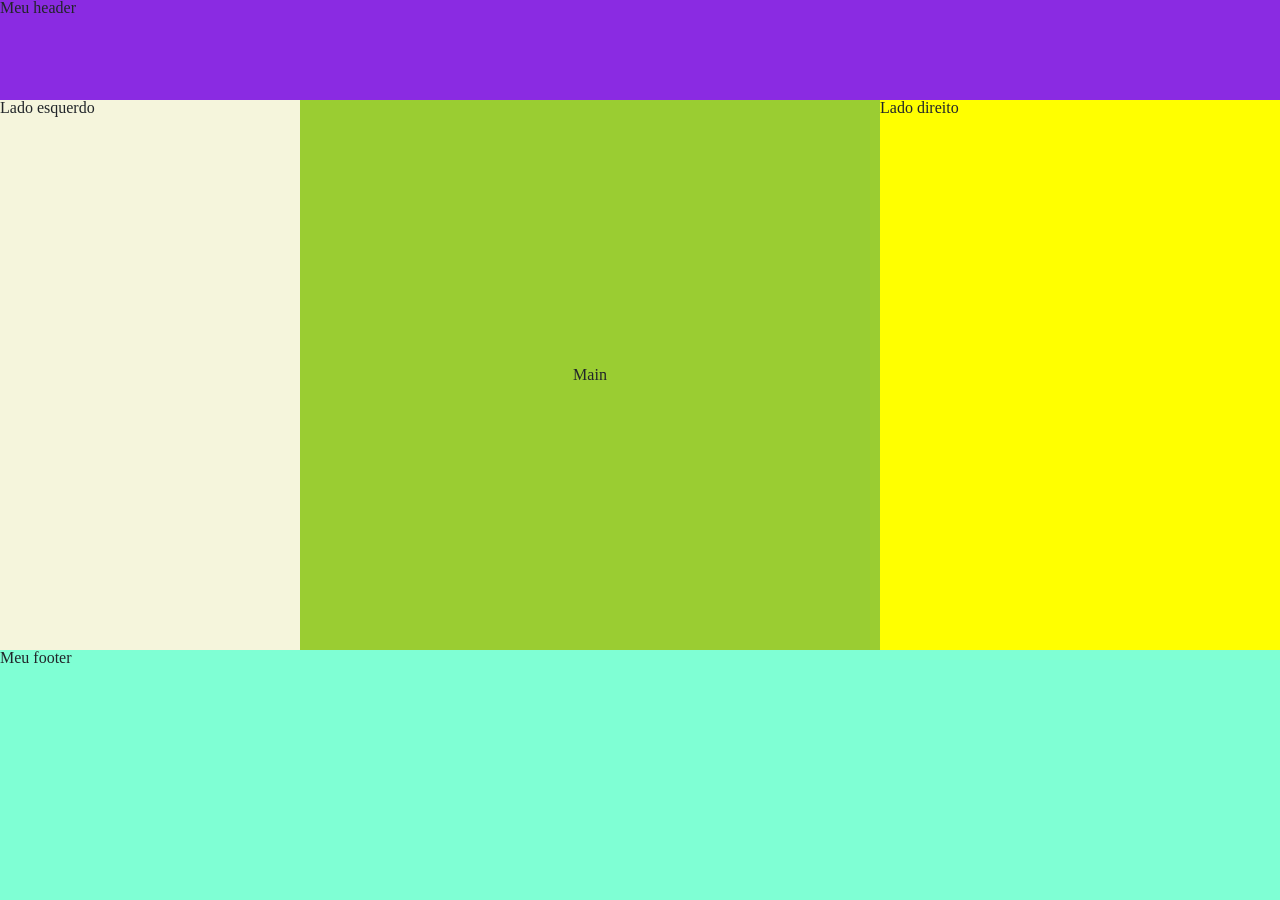
<file: index.html>
<!DOCTYPE html>
<html lang="en">
  <head>
    <meta charset="UTF-8" />
    <meta name="viewport" content="width=device-width, initial-scale=1.0" />
    <title>Página de Exemplo</title>
    <!-- Bootstrap CSS CDN -->
    <link
      href="https://cdn.jsdelivr.net/npm/bootstrap@5.3.2/dist/css/bootstrap.min.css"
      rel="stylesheet"
      integrity="sha384-QWVt8XvdP+P6U9e9X2X2X2X2X2X2X2X2X2X2X2X2X2X2X2X2X2X2X2X2X2"
      crossorigin="anonymous"
    />
    <link rel="stylesheet" href="assets/index.css" />
    <link rel="stylesheet" href="assets/global.css" />
  </head>
  <body>
    <header id="header">Meu header</header>
    <aside id="aside-esquerdo">Lado esquerdo</aside>
    <aside id="aside-direito">Lado direito</aside>
    <main id="main">Main</main>
    <footer id="footer">Meu footer</footer>
    <!-- Bootstrap JS Bundle CDN -->
    <script
      src="https://cdn.jsdelivr.net/npm/bootstrap@5.3.2/dist/js/bootstrap.bundle.min.js"
      integrity="sha384-QWVt8XvdP+P6U9e9X2X2X2X2X2X2X2X2X2X2X2X2X2X2X2X2X2X2X2X2X2"
      crossorigin="anonymous"
    ></script>
  </body>
</html>
</file>
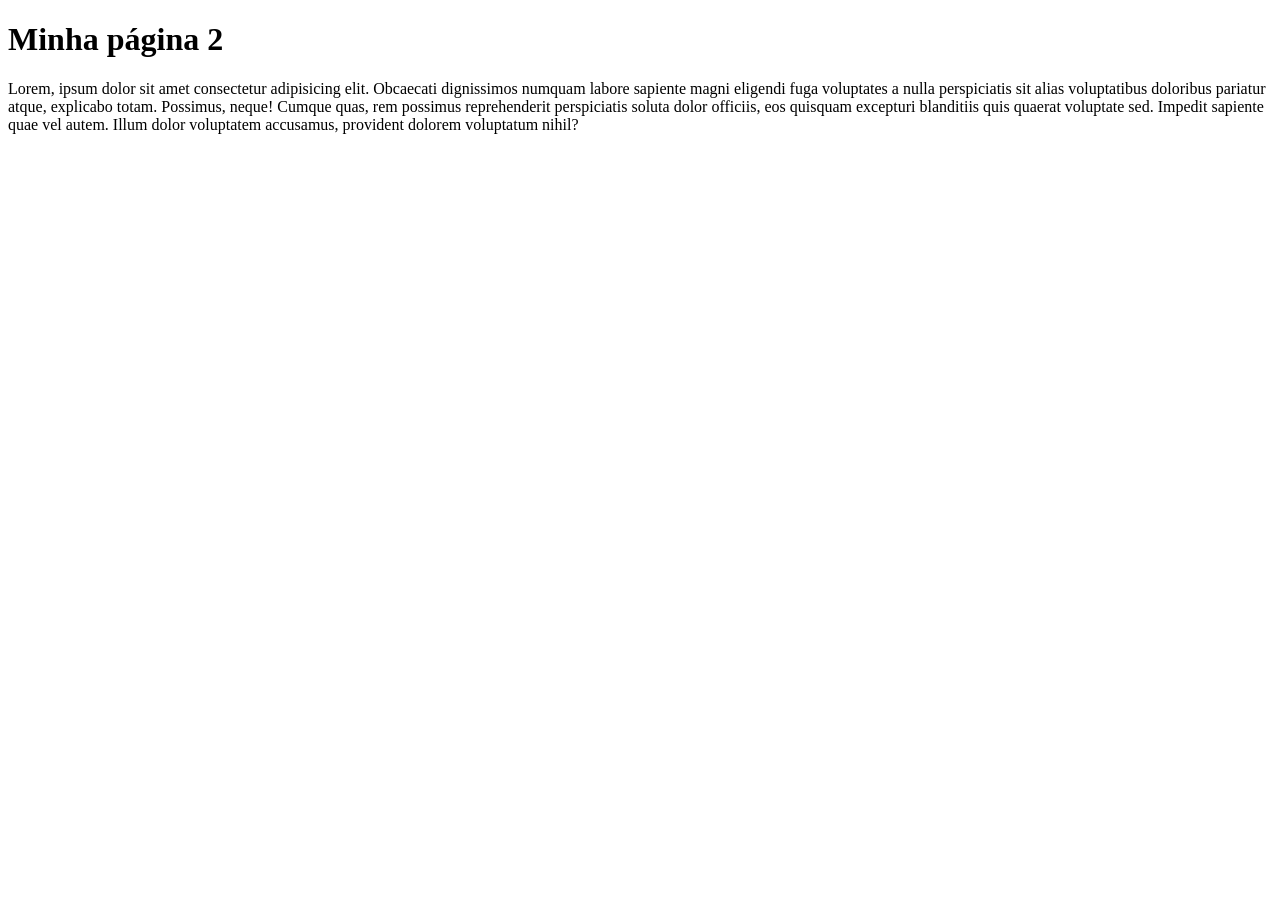
<file: page2.html>
<!DOCTYPE html>
<html lang="en">
  <head>
    <meta charset="UTF-8" />
    <meta name="viewport" content="width=device-width, initial-scale=1.0" />
    <title>página 2</title>
  </head>
  <body>
    <h1>Minha página 2</h1>
    <p>
      <span
        >Lorem, ipsum dolor sit amet consectetur adipisicing elit. Obcaecati
        dignissimos numquam labore sapiente magni eligendi fuga voluptates a
        nulla perspiciatis sit alias voluptatibus doloribus pariatur atque,
        explicabo totam. Possimus, neque!
      </span>
      <span>
        Cumque quas, rem possimus reprehenderit perspiciatis soluta dolor
        officiis, eos quisquam excepturi blanditiis quis quaerat voluptate sed.
        Impedit sapiente quae vel autem. Illum dolor voluptatem accusamus,
        provident dolorem voluptatum nihil?
      </span>
    </p>
  </body>
</html>
</file>
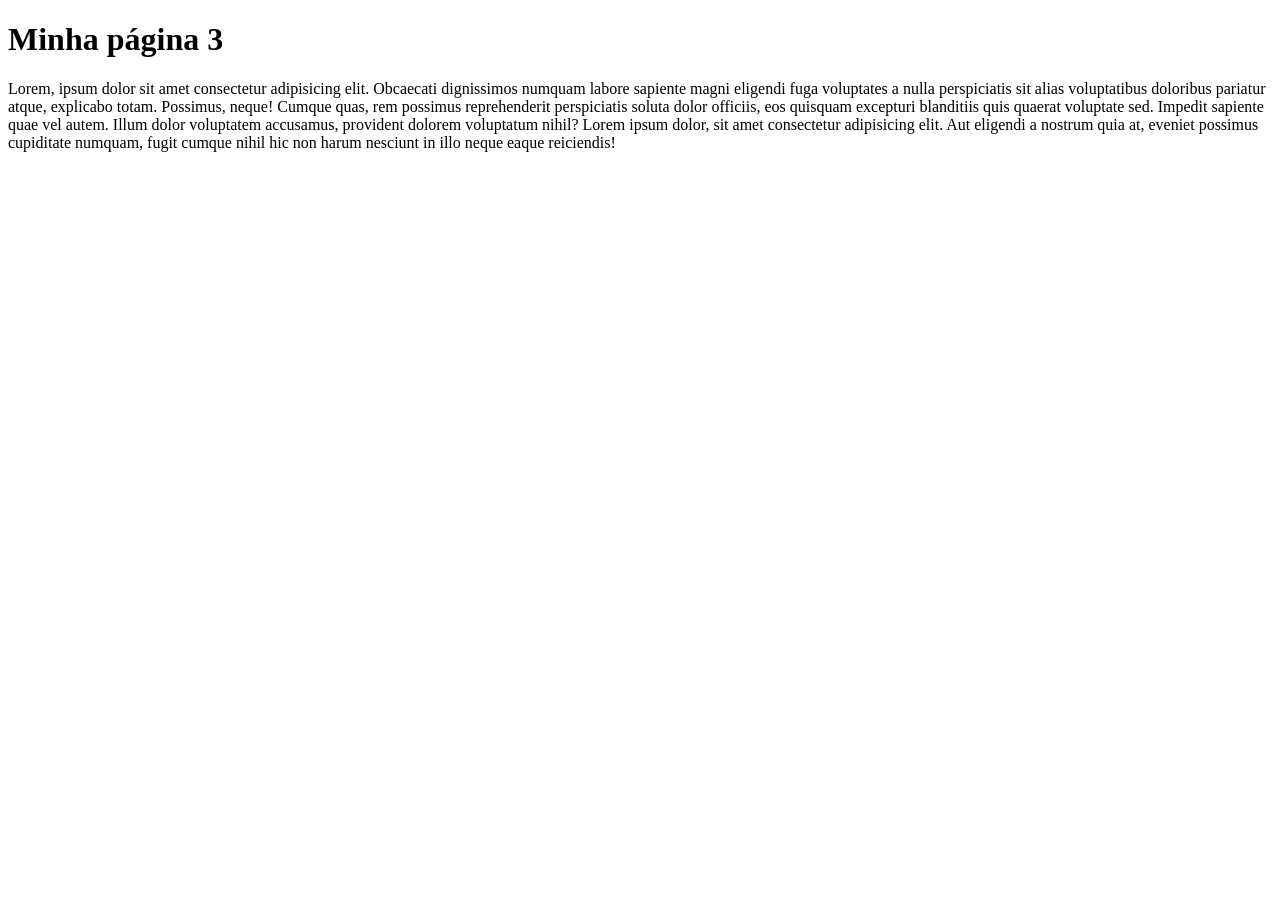
<file: page3.html>
<!DOCTYPE html>
<html lang="en">
  <head>
    <meta charset="UTF-8" />
    <meta name="viewport" content="width=device-width, initial-scale=1.0" />
    <title>página 3</title>
  </head>
  <body>
    <h1>Minha página 3</h1>
    <p>
      <span
        >Lorem, ipsum dolor sit amet consectetur adipisicing elit. Obcaecati
        dignissimos numquam labore sapiente magni eligendi fuga voluptates a
        nulla perspiciatis sit alias voluptatibus doloribus pariatur atque,
        explicabo totam. Possimus, neque!
      </span>
      <span>
        Cumque quas, rem possimus reprehenderit perspiciatis soluta dolor
        officiis, eos quisquam excepturi blanditiis quis quaerat voluptate sed.
        Impedit sapiente quae vel autem. Illum dolor voluptatem accusamus,
        provident dolorem voluptatum nihil?
      </span>
      <span>
        Lorem ipsum dolor, sit amet consectetur adipisicing elit. Aut eligendi a
        nostrum quia at, eveniet possimus cupiditate numquam, fugit cumque nihil
        hic non harum nesciunt in illo neque eaque reiciendis!
      </span>
    </p>
  </body>
</html>
</file>
<file: assets/index.css>
body {
  display: grid;
  grid-template-areas:
    "header header header"
    "aside-esquerdo main aside-direito"
    "footer footer footer";
  grid-template-columns: 300px 1fr 400px;
  grid-template-rows: 100px 1fr 250px;
  height: 100vh;
}

#aside-esquerdo {
  grid-area: aside-esquerdo;
  background-color: beige;
}

#aside-direito {
  grid-area: aside-direito;
  background-color: yellow;
}

#header {
  background-color: blueviolet;
  grid-area: header;
}

#main {
  background-color: yellowgreen;
  grid-area: main;
  display: flex;
  justify-content: center;
  align-items: center;
}

#footer {
  background-color: aquamarine;
  grid-area: footer;
}
</file>
<file: assets/global.css>
/* Reset CSS */
html,
body,
div,
span,
applet,
object,
iframe,
h1,
h2,
h3,
h4,
h5,
h6,
p,
blockquote,
pre,
a,
abbr,
acronym,
address,
big,
cite,
code,
del,
dfn,
em,
img,
ins,
kbd,
q,
s,
samp,
small,
strike,
strong,
sub,
sup,
tt,
var,
b,
u,
i,
center,
dl,
dt,
dd,
ol,
ul,
li,
fieldset,
form,
label,
legend,
table,
caption,
tbody,
tfoot,
thead,
tr,
th,
td,
article,
aside,
canvas,
details,
embed,
figure,
figcaption,
footer,
header,
hgroup,
menu,
nav,
output,
ruby,
section,
summary,
time,
mark,
audio,
video {
  margin: 0;
  padding: 0;
  border: 0;
  font-size: 100%;
  font: inherit;
  vertical-align: baseline;
}

/* HTML5 display-role reset for older browsers */
article,
aside,
details,
figcaption,
figure,
footer,
header,
hgroup,
menu,
nav,
section {
  display: block;
}

body {
  line-height: 1;
}

ol,
ul {
  list-style: none;
}

blockquote,
q {
  quotes: none;
}

blockquote:before,
blockquote:after,
q:before,
q:after {
  content: "";
  content: none;
}

table {
  border-collapse: collapse;
  border-spacing: 0;
}
</file>
